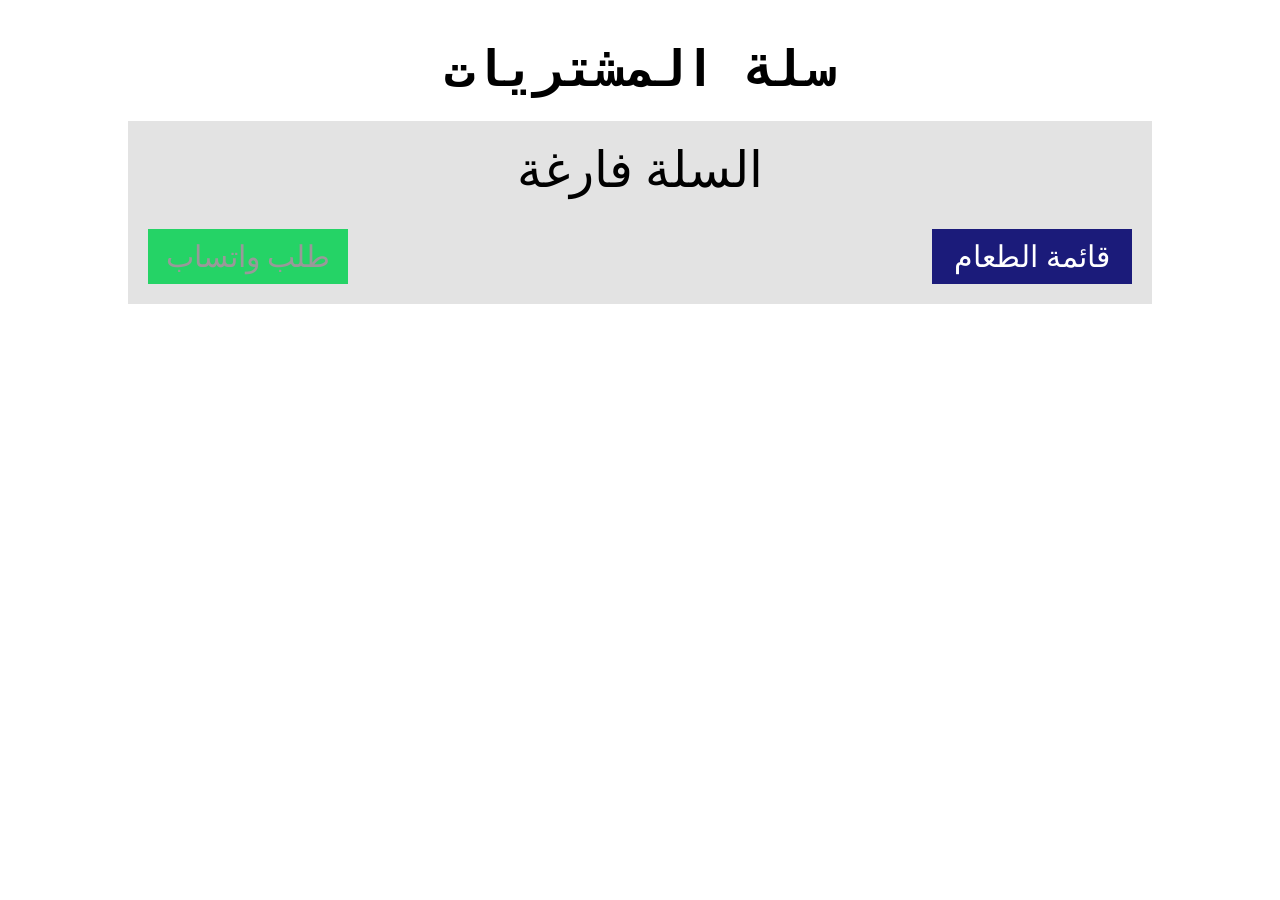
<file: cart.html>
<!doctype html>
<html lang="ar" dir="rtl">
  <head>
    <meta charset="UTF-8" />
    <meta name="viewport" content="width=device-width, initial-scale=1.0" />
    <title>مطعم البركة - سلة المشتريات</title>
    <link rel="stylesheet" href="style.css" />
    <base href="assets/" />
    <script type="module" src="../cart.js"></script>
  </head>
  <body>
    <h2 class="title">سلة المشتريات</h2>
    <div class="cart">
      <!-- <div class="item">
        
        <div class="base">
          <img src="cake.jpeg" alt="cake" />
          <div class="info">
            <p class="title">كيك</p>
            <p class="price">250 ج.م</p>
          </div>
        </div>
        <div class="action">
          <div class="base">
            <button class="plus">+</button>
            <div class="count">5</div>
            <button class="minus">-</button>
          </div>
          <button class="clear">x</button>
        </div>
      </div>
      <hr>
      <div class="empty">
        السلة فارغة
      </div>-->
      <!-- <div class="btns">
        <a href="../index.html#menu" class="continue-shopping">قائمة الطعام</a>
        <a href="" class="order-whats">طلب واتساب</a>
      </div>  -->
      <!-- <div class="total">
        <div>الإجمالي</div>
        <div class="price">120 ج.م</div>
      </div> -->
    </div>
  </body>
</html>
</file>
<file: style.css>
* {
  margin: 0;
  padding: 0;
  box-sizing: border-box;
  scroll-behavior: smooth;
}

#top {
  position: fixed;
  cursor: pointer;
  bottom: 10px;
  right: 20px;
  width: 50px;
  height: 50px;
  border-radius: 25px;
  border-width: 0;
  background-color: rgb(240, 40, 40);
  color: white;
  font-weight: bold;
  display: flex;
  justify-content: center;
  align-items: center;
  z-index: 100;
  visibility: hidden;
}

/* Header */
header {
  width: 100%;
  height: 60vh;
  background-image: url("assets/img.jpeg");
  background-repeat: no-repeat;
  background-size: cover;
  background-attachment: fixed;
  display: flex;
  justify-content: center;
  align-items: center;
}
header div {
  display: flex;
  flex-direction: column;
  align-items: center;
  text-align: center;
}
header p:nth-child(1) {
  font-size: 70px;
  color: white;
}
header p:nth-child(2) {
  font-size: 50px;
  color: gainsboro;
}
header div a.menu,
header a.cart {
  background-color: rgb(27, 27, 122);
  color: white;
  text-decoration: none;
  border-width: 0px;
  width: 60%;
  font-size: 30px;
  cursor: pointer;
  padding: 10px 0;
  text-align: center;
}
header a.cart {
  margin-top: 5px;
  width: 60px;
  height: 60px;
  border-radius: 30px;
  position: fixed;
  top: 20px;
  right: 30px;
  display: flex;
  justify-content: center;
  align-items: center;
  z-index: 50;
}
header a.cart .content {
  position: relative;
  display: flex;
  justify-content: center;
  align-items: center;
}
header a.cart .content svg {
  width: 30px;
  height: 30px;
}
header a.cart .content span {
  position: absolute;
  top: -25px;
  right: -25px;
  color: black;
  font-weight: bold;
}

/* Intro */
section.intro {
  display: flex;
  justify-content: center;
  align-items: center;
  flex-wrap: wrap;
  gap: 20px;
  margin-top: 40px;
}
section.intro .card {
  background-color: rgb(239, 239, 239);
  width: 300px;
  padding: 50px;
  display: flex;
  flex-direction: column;
  justify-content: center;
  align-items: center;
  gap: 5px;
  box-shadow: 0 5px 25px rgba(1 1 1 / 15%);
}
section.intro .card:hover {
  transform: translate(2px, -2px);
  transition: all 0.25s ease-in-out;
  box-shadow: 0 0 0 0;
  background-color: rgb(230, 230, 230);
}
section.intro .card div.icon,
section.menu .card button {
  background-color: blue;
  padding: 15px;
  border-radius: 45px;
  display: flex;
  justify-content: center;
  align-items: center;
  font-size: large;
  font-weight: bold;
  color: white;
  position: relative;
}
section.menu .card button div {
  position: absolute;
  top: 0;
  right: 0;
  color: #25d366;
  visibility: hidden;
}
section.menu .card button .add{
  animation: addAnimation 0.5s ease-in-out 1;
}
section.intro .card .head {
  font-size: 30px;
  font-weight: bold;
}
section.intro .card .content {
  font-size: 20px;
  font-weight: normal;
  color: gray;
}
section.intro .card .icon svg {
  stroke-width: 1.5;
  width: 50px;
  height: 50px;
}

/* Google map */
section.google-map {
  margin-top: 40px;
  width: 100%;
  height: 819px;
  background-image: url("assets/map.avif");
  background-repeat: no-repeat;
  background-position: center;
  background-size: cover;
}

/* Menu Items */
section.menu {
  margin-top: 40px;
  width: 100%;
}
h2.title {
  margin: 40px 0 20px;
  font-size: 50px;
  text-align: center;
  font-family: "Courier New", Courier, monospace;
}
section.menu .categories {
  display: flex;
  gap: 10px;
  width: 100%;
  margin-bottom: 10px;
  overflow: auto;
  padding: 15px;
}
section.menu .categories div {
  background-color: rgba(236, 236, 236, 0.817);
  padding: 10px 20px;
  font-size: 30px;
  border-radius: 30px;
  cursor: pointer;
}
section.menu .categories div.active {
  background-color: rgb(27, 27, 122);
  color: white;
}
section.menu .categories .category:hover {
  background-color: rgba(27, 27, 122, 0.555);
  color: white;
  transition: background-color 0.25s ease-in-out;
}
section.menu .cards {
  display: flex;
  justify-content: center;
  align-items: center;
  flex-wrap: wrap;
  gap: 10px;
  perspective: 700px;
  animation: fadeIn 0.3s ease-in forwards;
}
section.menu .cards .not-exists {
  font-size: 50px;
  width: 100%;
  height: 250px;
  text-align: center;
  background-color: rgb(233, 233, 233);
  display: grid;
  place-items: center;
  animation: fadeIn 0.3s ease-in forwards;
}
section.menu .card:hover {
  transform: rotateY(-180deg);
}
section.menu .card {
  position: relative;
  width: 350px;
  height: 350px;
  transform-style: preserve-3d;
  transition: transform 1s;
}
section.menu .card:nth-child(1) .front img {
  animation: bounce 1s ease-in-out infinite;
}
section.menu .card:nth-child(1) .front img.stopped {
  animation: none;
}
section.menu .card .face {
  position: absolute;
  width: 100%;
  height: 100%;
  font-weight: bold;
  font-size: 30px;
  backface-visibility: hidden;
}
section.menu .card .front img {
  width: 100%;
  height: 100%;
  /* border-radius: 100px; */
}
section.menu .card .back {
  background-color: gainsboro;
  transform: rotateY(180deg);
  overflow: auto;
  position: relative;
}
section.menu .card .back .text {
  margin-right: 10px;
}
section.menu .card .back .text .title {
  font-size: 90px;
  text-align: center;
}
section.menu .card .back .text .description {
  font-size: 30px;
}
section.menu .card .back button {
  position: absolute;
  bottom: 10px;
  left: 10px;
  width: 40px;
  height: 40px;
  border-radius: 20px;
  padding: 5px;
  text-decoration: none;
  border: 0px;
  cursor: pointer;
}
section.menu .card .back .price {
  margin-top: 5px;
  color: rgb(30, 210, 63);
}

/* Footer */
footer {
  margin-top: 40px;
  background-color: rgba(179, 179, 179, 0.491);
  color: black;
  padding: 50px;
  display: flex;
  justify-content: center;
  font-size: 30px;
  font-weight: bold;
  text-align: center;
}

/* -------------------------Cart-------------- */
div.cart {
  width: 80%;
  /* height: 200px; */
  /* border: 2px solid black; */
  margin: 0 auto;
  padding: 20px;
  background-color: rgb(227, 227, 227);
}
div.cart .item {
  display: flex;
  justify-content: space-between;
  gap: 15px;
  flex-wrap: wrap;
}
div.cart .item .base,
div.cart .item .action {
  display: flex;
  align-items: center;
  gap: 15px;
}
div.cart .item .action {
  gap: 30px;
}
div.cart .item img {
  width: 100px;
  height: 100px;
  border-radius: 50px;
}
div.cart .item .title {
  font-size: 40px;
  font-weight: bold;
}
div.cart .item .price {
  font-size: 20px;
}
div.cart .item .action .plus,
div.cart .item .action .minus,
div.cart .item .action .clear {
  background-color: transparent;
  font-size: 20px;
  padding: 3px;
  width: fit-content;
  border: 0px;
  width: 30px;
  height: 30px;
  border-radius: 15px;
  color: white;
  cursor: pointer;
}
div.cart .item .action .plus {
  background-color: green;
}
div.cart .item .action .minus {
  background-color: rgb(174, 49, 49);
}
div.cart .item .action .clear {
  background-color: red;
}
div.cart .item .action .count {
  font-size: 25px;
}
.cart .empty {
  font-size: 50px;
  text-align: center;
}
.cart .continue-shopping,
.cart .order-whats {
  background-color: rgb(27, 27, 122);
  color: white;
  border: 0;
  padding: 10px;
  font-size: 30px;
  width: 200px;
  text-align: center;
  cursor: pointer;
  text-decoration: none;
}
.cart .order-whats {
  background-color: #25d366;
}
.order-whats.disabled {
  color: #999999;
  cursor: not-allowed;
  /* pointer-events: none;  */
}
.cart .btns {
  display: flex;
  justify-content: space-between;
  flex-wrap: wrap;
  gap: 20px;
  margin: 30px 0 0;
}
.cart hr {
  margin: 10px 0;
}
.cart .total {
  font-size: 30px;
  font-weight: bold;
  display: flex;
  justify-content: space-between;
  margin: 10px 0;
}

/* --------------------------Responsiveness---------------------- */
@media (max-width: 574px) {
  .cart .continue-shopping,
  .cart .order-whats {
    width: 100%;
  }
}

/* ---------------------------Animation------------------------- */
@keyframes fadeIn {
  from {
    opacity: 0;
    transform: translateY(10%);
  }
  to {
    opacity: 1;
    transform: translateY(0);
  }
}

@keyframes bounce {
  to {
    transform: translateY(-10px);
  }
}

@keyframes addAnimation {
  from {
    visibility: visible;
    transform: translate(0, 0);
  }
  to {
    transform: translate(130px, -130px);
  }
}
</file>
